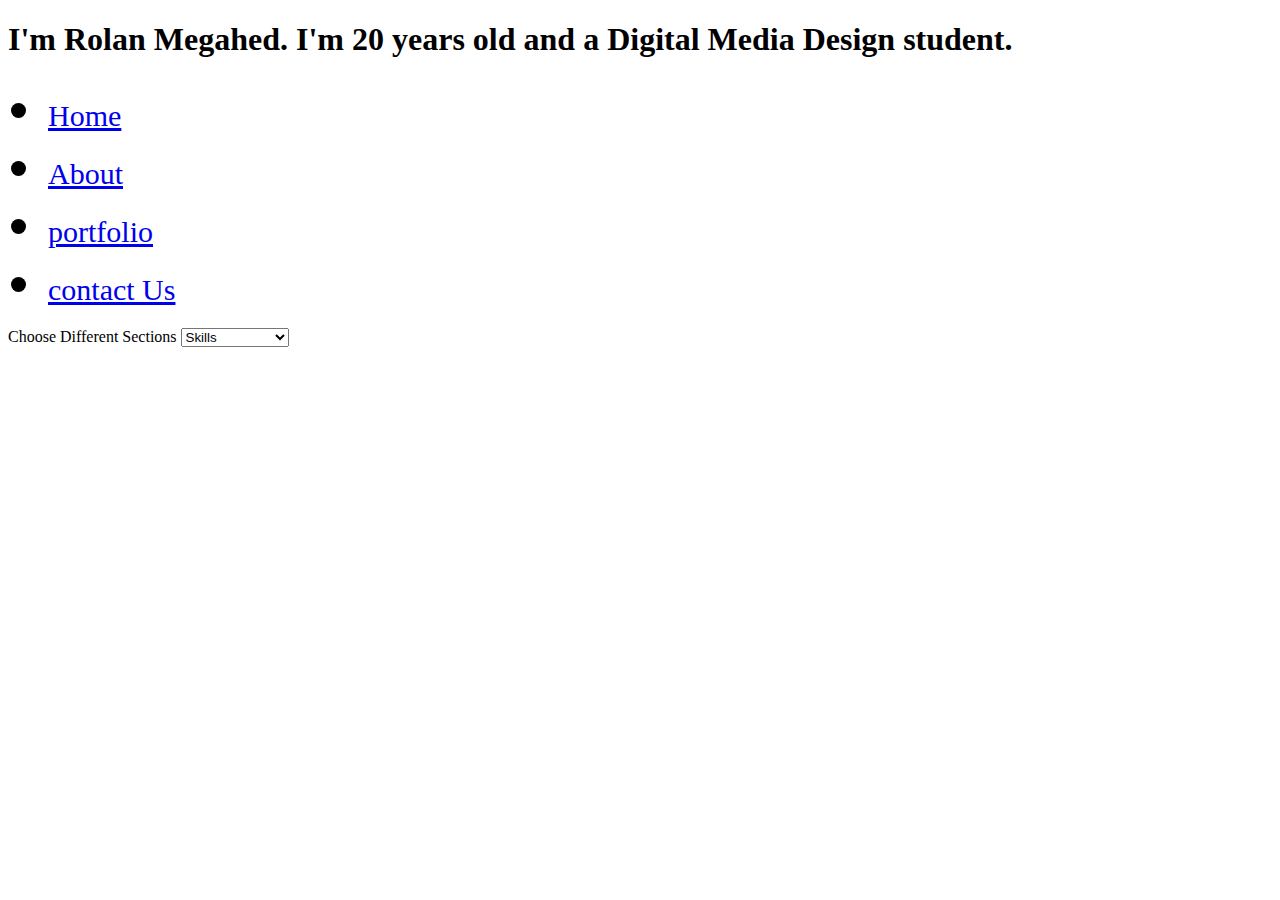
<file: index.html>
<!DOCTYPE html>
<html>
    <head>
        <link rel="stylesheet" href="index.css">
    <title>Rolan Megahed</title>
    </head>
    <body>
       <h1>I'm Rolan Megahed. I'm 20 years old and a Digital Media Design student.</h1> 
       <div>
        <ul >
            <li> <a href="index.html">Home</a></li> 
            <li><a href="about.html">About</a></li>
            <li><a href="portfolio.html">portfolio</a></li>
            <li><a href="contact.html">contact Us</a></li>
        </ul>
       </div>
       <label for = "Skil">Choose Different Sections </label>
       <select>
        <option value="1">Skills</option>
        <option value="2">Hobbies</option>
        <option value="3">Email Address</option>

        
       </select>
    </body>
</html>
</file>
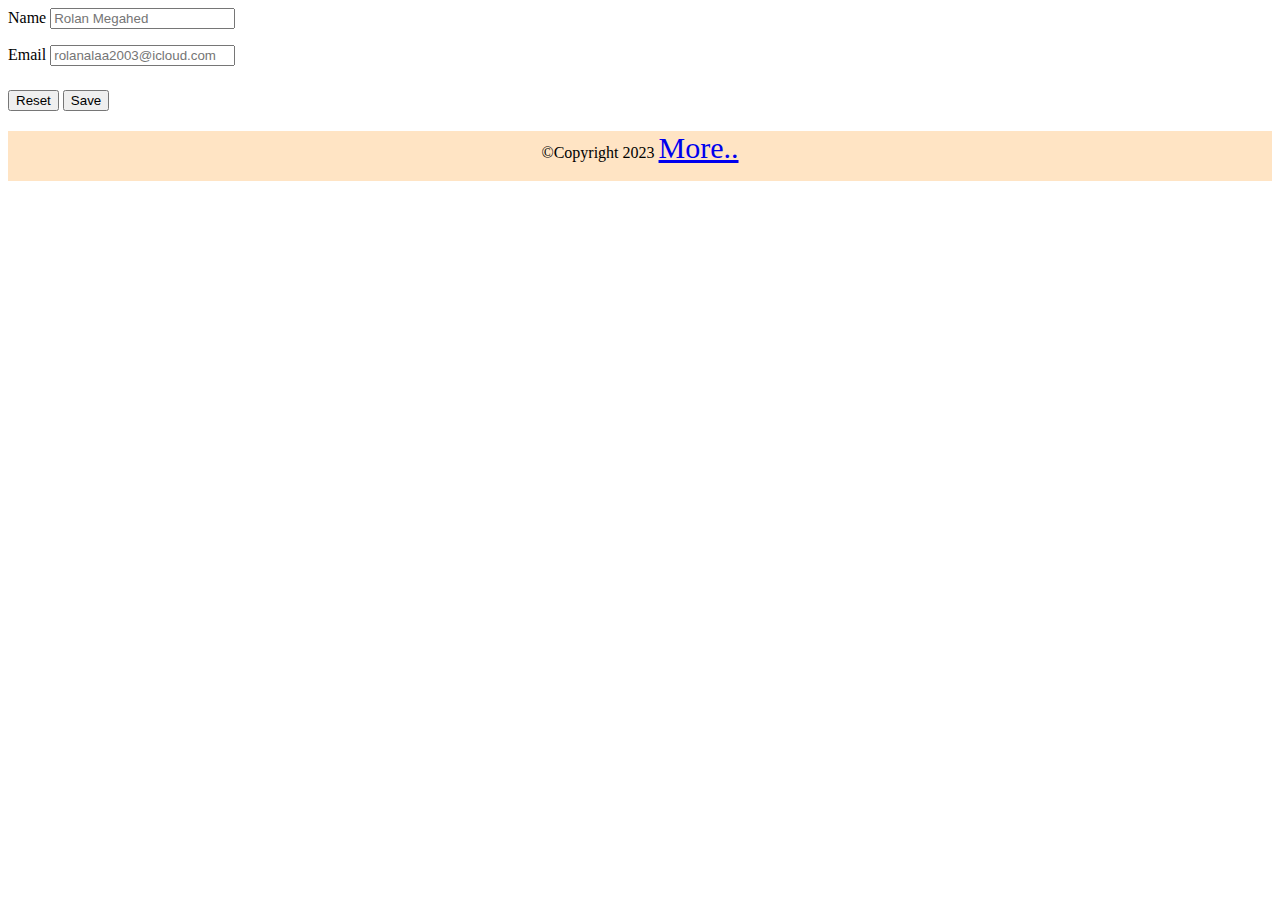
<file: contact.html>
<!DOCTYPE html>
<html>
    <head>
    <link rel="stylesheet" href="index.css">
    <title>Contact</title>
    </head>
    <body>
<form>
<label>Name</label>
<input type="text" placeholder="Rolan Megahed">
<hr style="border: 0ch;">
<label>Email</label>
<input type="text" placeholder="rolanalaa2003@icloud.com" >
<hr style="border: 0ch;">
<hr style="border: 0ch;">
<input type="reset" value="Reset">
<input type="submit" value="Save">
<footer> &copy;Copyright 2023 <a href="https://github.com/rolanmejahed">More..</a></footer>
</form>   
 </body>
</html>
</file>
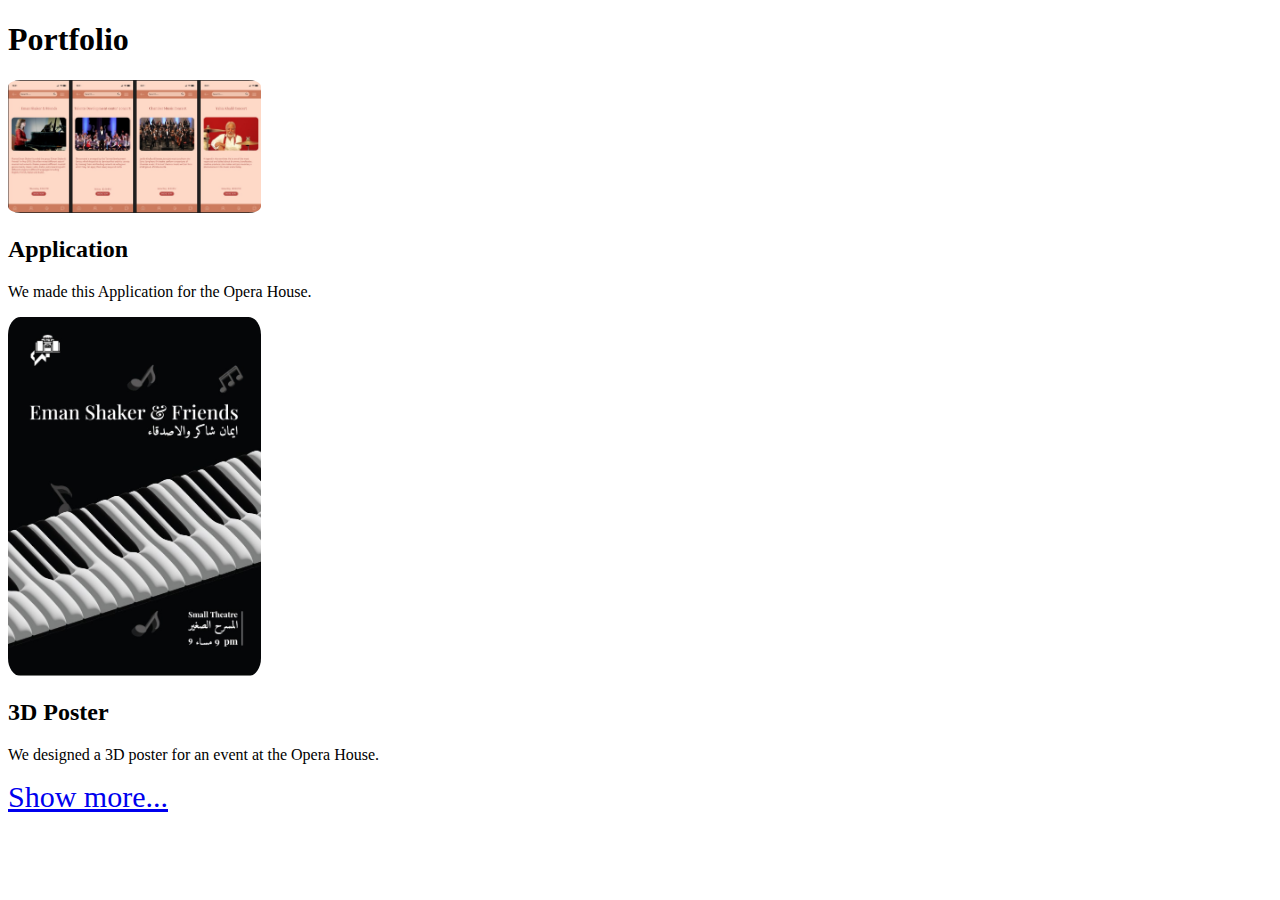
<file: portfolio.html>
<!DOCTYPE html>
<html>
    <head>
    <link rel="stylesheet" href="index.css">
    <title>Portfolio</title>
    </head>
    <body>
        <section>
            <div>
                <h1 >Portfolio</h1>
            </div>
            <div>
                <img src="imgs/Opera-app.jpg" alt="">
                <h2>Application</h2>
                <p>We made this Application for the Opera House.</p>
            </div>
            <div>
                <img src="imgs/Poster.jpg" alt="">
                <h2>3D Poster</h2>
                <p>We designed a 3D poster for an event at the Opera House.</p>
            </div>
            
        </section>
        <a href="https://www.figma.com/file/2MbSHq3hAgKBvre5VihdcW/T10-Final-App-Rolan-Megahed?type=design&node-id=0-1&mode=design&t=T6TQnh2cthbYwJao-0">Show more...</a>
    </body>
</html>
</file>
<file: index.css>
nav ,footer{
    background-color: bisque;
    width: 100%;
    height: 50px;
    margin-top: 20px;
    text-align: center;
}
#header {
}
a{
    font-size: 30px;
}
img{
    width: 20%;
    height: auto;
    border-radius: 5%;
}

li{
    font-size: 50px;
}
.serviceContainer{
    float: left;
}
</file>
